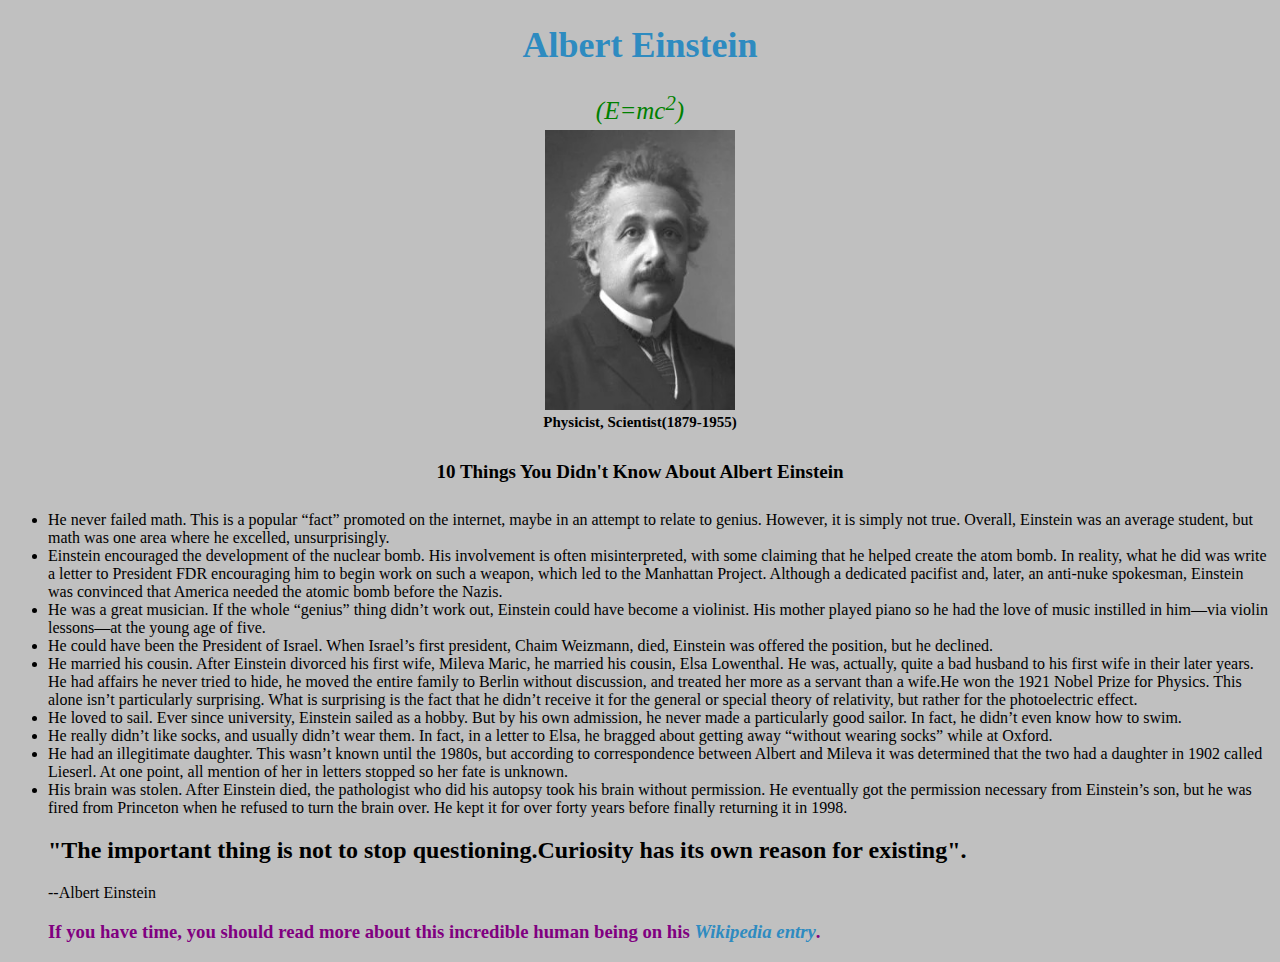
<file: index.html>
<!DOCTYPE html>
<html lang="en">
<head>
	<title>Tribute page- Albert Einstein</title>
	<link rel="stylesheet" type="text/css" href="tribute page.css">
	<meta charset="UTF-8">
</head>
<body>
	<center>
	<h1>Albert Einstein</h1>
	<p id="formula">(E=mc<sup>2</sup>)</p>
	<figure>
		
	<img src="albert.jpg" alt="Albert Einstein" width="190px;" height="280px;">
	<figcaption id="caption">Physicist, Scientist(1879-1955)</figcaption>
    </figure>

    <p id="subtitle">10 Things You Didn't Know About Albert Einstein</p>
</center>
    <ul>
    	<li>He never failed math. This is a popular “fact” promoted on the internet, maybe in an attempt to relate to genius. However, it is simply not true. Overall, Einstein was an average student, but math was one area where he excelled, unsurprisingly.</li>
    	<li>Einstein encouraged the development of the nuclear bomb. His involvement is often misinterpreted, with some claiming that he helped create the atom bomb. In reality, what he did was write a letter to President FDR encouraging him to begin work on such a weapon, which led to the Manhattan Project. Although a dedicated pacifist and, later, an anti-nuke spokesman, Einstein was convinced that America needed the atomic bomb before the Nazis.</li>
    	<li>He was a great musician. If the whole “genius” thing didn’t work out, Einstein could have become a violinist. His mother played piano so he had the love of music instilled in him—via violin lessons—at the young age of five.</li>
    	<li>He could have been the President of Israel. When Israel’s first president, Chaim Weizmann, died, Einstein was offered the position, but he declined.</li>
    	<li>He married his cousin. After Einstein divorced his first wife, Mileva Maric, he married his cousin, Elsa Lowenthal. He was, actually, quite a bad husband to his first wife in their later years. He had affairs he never tried to hide, he moved the entire family to Berlin without discussion, and treated her more as a servant than a wife.He won the 1921 Nobel Prize for Physics. This alone isn’t particularly surprising. What is surprising is the fact that he didn’t receive it for the general or special theory of relativity, but rather for the photoelectric effect.</li>
    	<li>He loved to sail. Ever since university, Einstein sailed as a hobby. But by his own admission, he never made a particularly good sailor. In fact, he didn’t even know how to swim.</li>
    	<li>He really didn’t like socks, and usually didn’t wear them. In fact, in a letter to Elsa, he bragged about getting away “without wearing socks” while at Oxford.</li>
    	<li>He had an illegitimate daughter. This wasn’t known until the 1980s, but according to correspondence between Albert and Mileva it was determined that the two had a daughter in 1902 called Lieserl. At one point, all mention of her in letters stopped so her fate is unknown.</li>
    	<li>His brain was stolen. After Einstein died, the pathologist who did his autopsy took his brain without permission. He eventually got the permission necessary from Einstein’s son, but he was fired from Princeton when he refused to turn the brain over. He kept it for over forty years before finally returning it in 1998.</li>
    	<h2>"The important thing is not to stop questioning.Curiosity has its own reason for existing".</h2>
        <p>--Albert Einstein</p>
        <h3>If you have time, you should read more about this incredible human being on his 
        <span>Wikipedia entry</span>.</h3>

	</body>
</html>
</file>
<file: tribute page.css>
#formula
{
color: green;
font-size: 25px;
font-style: italic;
}

img
{
	position: relative;
	bottom: 20px;
}
figcaption
{
	font-size: 15px;
	position: relative;
	top: -20px;
	font-weight: bold;

}

#subtitle
{
	font-weight: bold;
	position: relative;
	top: -9px;
	font-size: 19px;
}
h1{
	color:    #2E8BC0;
	font-size: 36px;
}

span{
	color: #2E8BC0;
	font-style: italic;
}
h3
{
	color: purple;
}
body{
	background-color: #C0C0C0;
}
</file>
